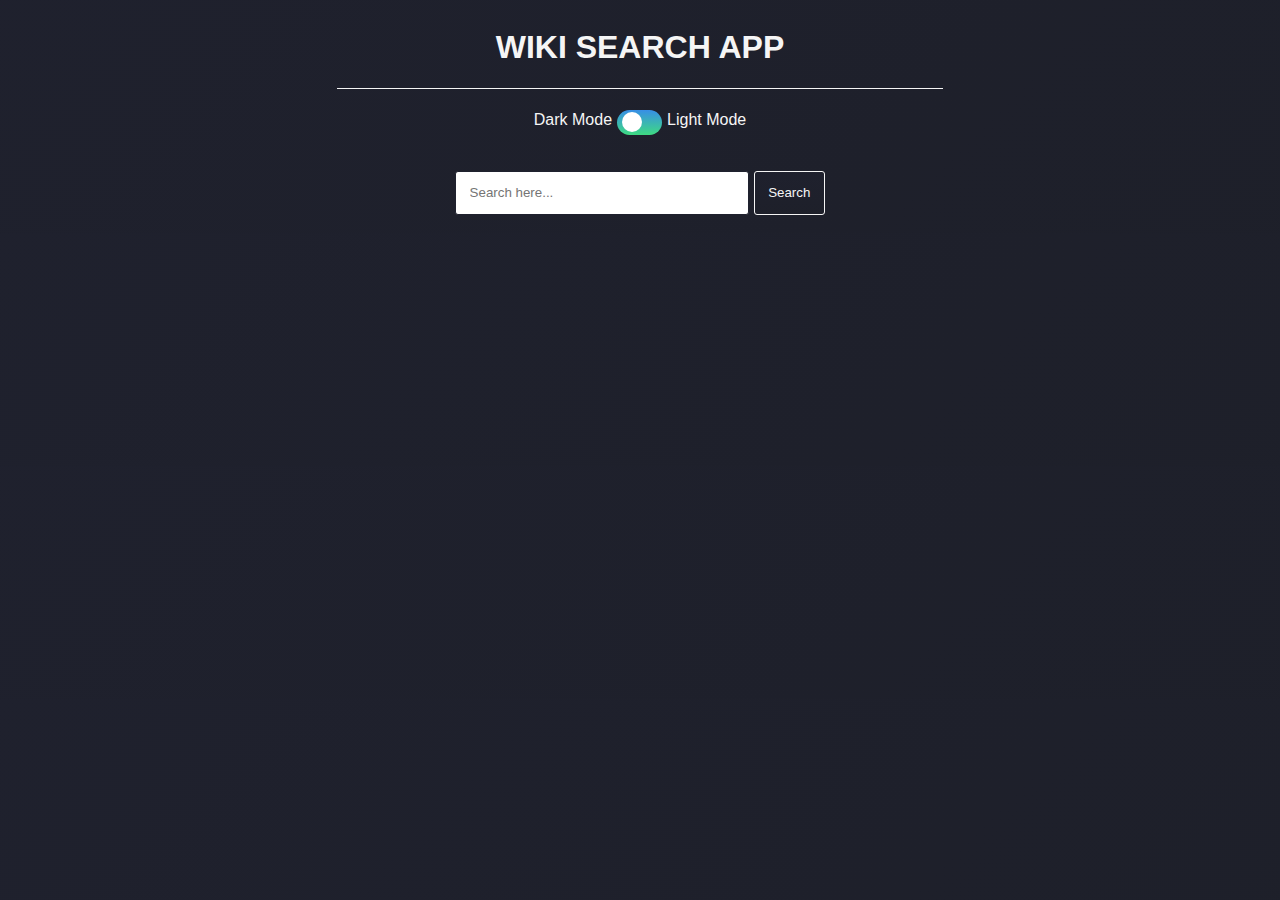
<file: index.html>
<!DOCTYPE html>
<html lang="en">
<head>
    <meta charset="UTF-8">
    <meta name="viewport" content="width=device-width, initial-scale=1.0">
    <meta http-equiv="X-UA-Compatible" content="ie=edge">
    <link rel="stylesheet" href="wiki.css">
    <title>Wiki Search App</title>
</head>
<body>
    <!--Whole container-->
    <div class="wrapper">
        <!--Main Heading-->
        <header>
            <h1>Wiki search App</h1>
        </header>

        <!--Toggle Switch to change the color themes just to make it cooler-->
        <div class="toggle">
            <p>Dark Mode</p>
            <label class="switch">
                <input type="checkbox" id="checkbox">
                <span class="slider round"></span>
             </label>
            <p>Light Mode</p>
        </div>
        <!--Toggle Switch ends-->
            
        <!--Form input-->
        <form class="input">
            <input type="text" id="search" placeholder="Search here...">
            <button type="submit" id="search-btn">Search</button>
        </form>

        <!--The search result display section-->
        <section>
            <!-- <div class="search-results">
                <h2 class="search-title">
                    <a href="">Title</a>
                </h2>
                <p class="result1">Lorem ipsum dolor sit, amet consectetur adipisicing elit. Est cumque repellat eligendi, quia odit possimus facilis! Ipsum error laborum sint!</p>
                <a href="" class="result-link">auluzsldkuzsfvkuskkv</a>
            </div> -->
        </section>
    </div>
    <!--Whole container ends here-->
    <script defer src="app.js"></script>
</body>
</html>
</file>
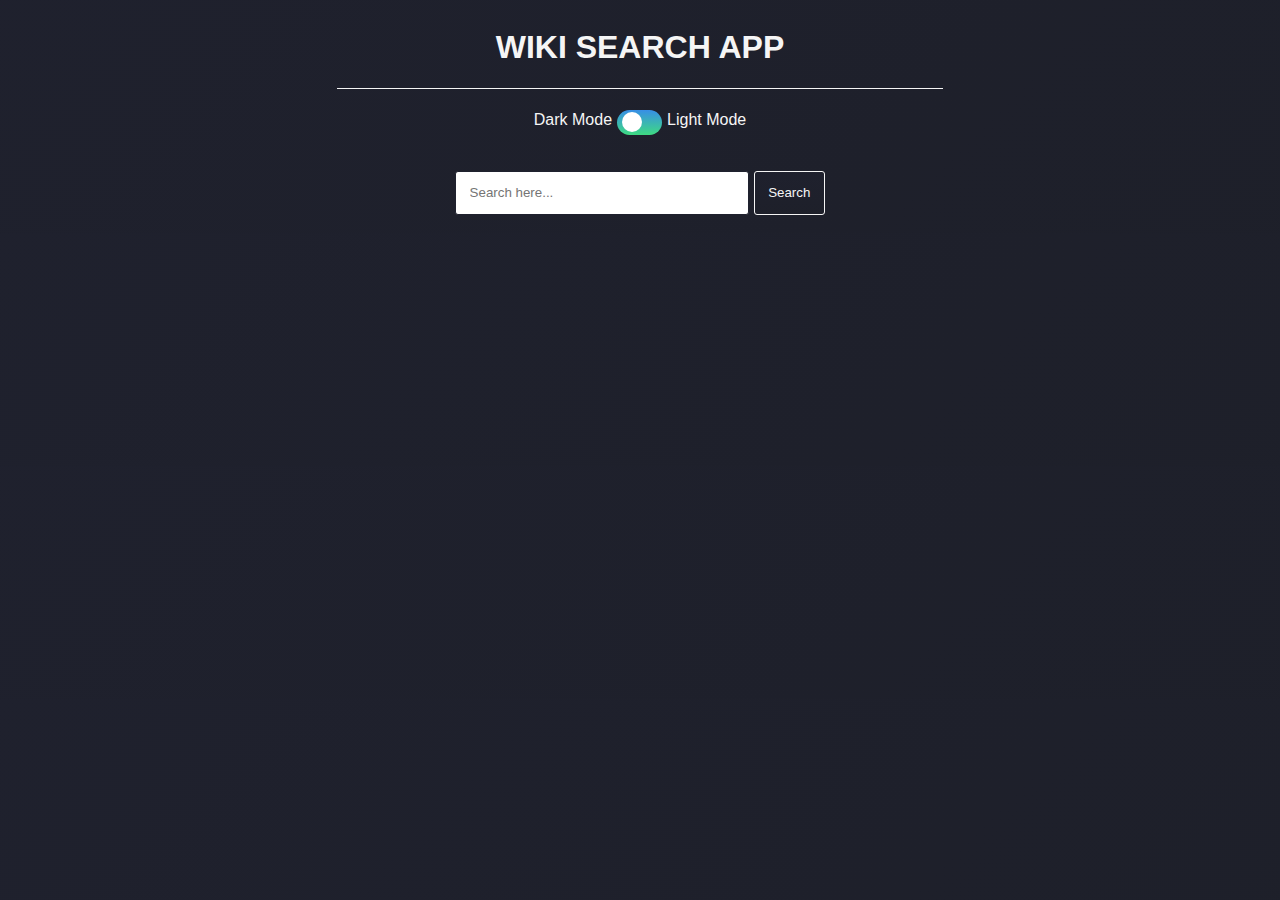
<file: wiki.html>
<!DOCTYPE html>
<html lang="en">
<head>
    <meta charset="UTF-8">
    <meta name="viewport" content="width=device-width, initial-scale=1.0">
    <meta http-equiv="X-UA-Compatible" content="ie=edge">
    <link rel="stylesheet" href="wiki.css">
    <title>Wiki Search App</title>
</head>
<body>
    <!--Whole container-->
    <div class="wrapper">
        <!--Main Heading-->
        <header>
            <h1>Wiki search App</h1>
        </header>

        <!--Toggle Switch to change the color themes just to make it cooler-->
        <div class="toggle">
            <p>Dark Mode</p>
            <label class="switch">
                <input type="checkbox" id="checkbox">
                <span class="slider round"></span>
             </label>
            <p>Light Mode</p>
        </div>
        <!--Toggle Switch ends-->
            
        <!--Form input-->
        <form class="input">
            <input type="text" id="search" placeholder="Search here...">
            <button type="submit" id="search-btn">Search</button>
        </form>

        <!--The search result display section-->
        <section>
            <!-- <div class="search-results">
                <h2 class="search-title">
                    <a href="">Title</a>
                </h2>
                <p class="result1">Lorem ipsum dolor sit, amet consectetur adipisicing elit. Est cumque repellat eligendi, quia odit possimus facilis! Ipsum error laborum sint!</p>
                <a href="" class="result-link">auluzsldkuzsfvkuskkv</a>
            </div> -->
        </section>
    </div>
    <!--Whole container ends here-->
    <script defer src="app.js"></script>
</body>
</html>
</file>
<file: wiki.css>
/*Body styles*/
        body{
            font-family: -apple-system, BlinkMacSystemFont, 'Segoe UI', Roboto, Oxygen, Ubuntu, Cantarell, 'Open Sans', 'Helvetica Neue', sans-serif;
            box-sizing: border-box;
            background: linear-gradient(135deg, hsl(232, 19%, 15%) , hsl(230, 17%, 14%));
            height: 100%;
            transition: 0.4s all ease-in-out;
        }

        /*Toggle themes and colors*/

        body.white{
            background: hsl(0, 0%, 100%);
        }

        body.white .search-results{
            background: linear-gradient(hsl(232, 19%, 15%) , hsl(230, 17%, 14%));
        }

        body.white p, body.white h2 a, body.white a{
            color: whitesmoke;
            transition: 0.1s color ease;
        }

        body.white header h1, body.white .toggle p{
            color: hsl(232, 19%, 15%);
            transition: 0.6s color ease;
        }

        body.white header{
            border-bottom: 1px solid hsl(232, 19%, 15%);
        }

        /*whole container styles*/
        .wrapper{
            width: 100%;
            display: flex;
            flex-direction: column;
            align-items: center;
        }

        /*Heaing styles*/
        header{
            border-bottom: 1px solid whitesmoke;
            width: 80%;
            text-align: center;
        }
        header h1{
            text-transform: uppercase;
            color: whitesmoke;
            transition: 0.1s all ease;
        }

        /*The toggle switch styles*/
        .toggle{
            display: flex;
            margin: 1em auto;
            align-items: center;
            justify-content: center;
        }

        .toggle > p{
            color: whitesmoke;
            margin: 0 5px;
            font-size: 1em;
            transition: 0.1s color ease;
        }

        .switch{
            margin-top: 5px;
            position: relative;
            display: inline-block;
            width: 45px;
            height: 25px;
        }

        .slider{
            position: absolute;
            cursor: pointer;
            top: 0;
            left: 0;
            right: 0;
            bottom: 0;
            background: linear-gradient(hsl(210, 78%, 56%) , hsl(146, 68%, 55%));
            transition: 0.4s;
            border-radius: 34px;
        }

        .switch input{
            display: none;
        }

        .slider:before{
            position: absolute;
            content: "";
            height: 20px;
            width: 20px;
            top: 2.2px;
            left: 5px;
            bottom: 5px;
            background-color: white;
            transition: 0.4s;
            border-radius: 50px;
        }

        input:checked + .slider{
            background: #ccc;
        }

        input:checked + .slider:before{
            transform: translateX(17px);
        }

        /*Input styles*/
        .input{
            margin-top: 20px;
            width: 70%;
            margin: 20px auto 10px auto;
            text-align: center;
        }

        .input input{
            padding: 1em;
            width: 50%;
            border-radius: 3px;
            border: 1px solid hsl(232, 19%, 15%);
            outline: none;
        }

        /*Search button styles*/
        .input button{
            padding: 1em;
            background: linear-gradient(hsl(232, 19%, 15%) , hsl(230, 17%, 14%));
            color: whitesmoke;
            border: 1px solid whitesmoke;
            cursor: pointer;
            outline: none;
            border-radius: 3px;
            transition: 0.1s background ease;
        }

        /*Search results styles*/
        .search-results{
            width: 80%;
            margin: 1em auto;
            background: whitesmoke;
            padding: 2em;
            border-radius: 8px;
            text-align: left;
            animation: show 0.4s forwards ease-in-out;
        }

        .search-results h2 a{
            text-decoration: none;
            color: rgb(29, 28, 28);
        }

        section p{
            color: rgb(29, 28, 28);
        }

        /*result links*/
        .result-link{
            text-decoration: none;
            color: rgb(29, 28, 28);
        }

        .result-link:hover{
            text-decoration: underline;
        }

        /*Little animartions....yeah*/
        @keyframes show{
            0%{
                opacity: 0;
                transform: translateY(100px);
            }

            100%{
                opacity: 1;
                transform: translateY(0);
            }
        }

        /*Meadia query for larger screens*/
        @media screen and (min-width: 800px){
            .wrapper{
                width: 60%;
                margin: 0 auto;
            }
        }
</file>
